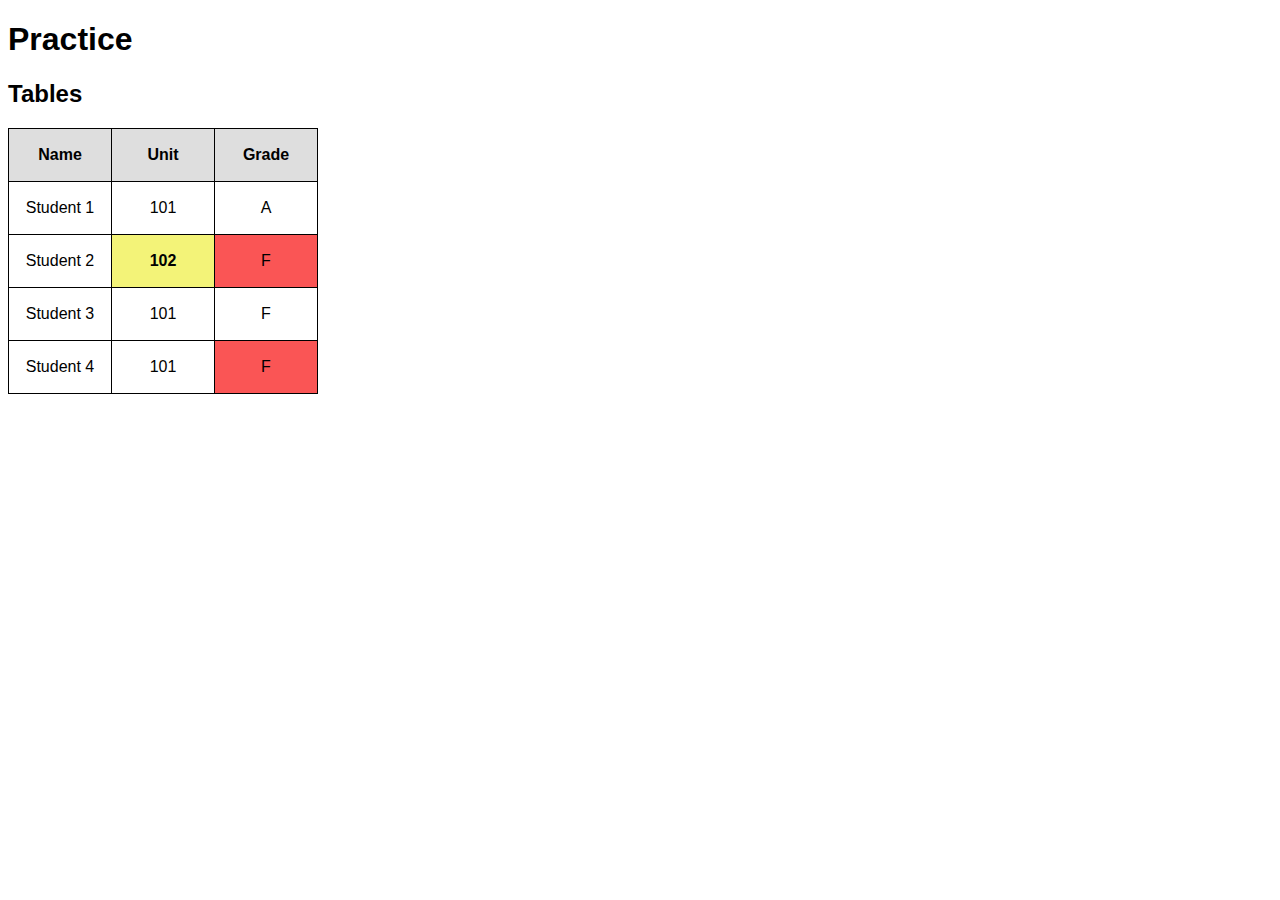
<file: NatGeo-Ch30-main/practice.html>
<!DOCTYPE html>
<html lang="en">
<head>
    <meta charset="UTF-8">
    <meta http-equiv="X-UA-Compatible" content="IE=edge">
    <meta name="viewport" content="width=device-width, initial-scale=1.0">
    <link rel="stylesheet" href="practice.css">
    <title>Document</title>
</head>
<body>
    <h1>Practice</h1>
    <!--table practice-->
    <h2>Tables</h2>
    <table>
        <tr>
            <th>Name</th>
            <th>Unit</th>
            <th>Grade</th>
        </tr>
        <tr>
            <td>Student 1</td>
            <td>101</td>
            <td>A</td>
        </tr>
        <tr>
            <td>Student 2</td>
            <td class="unit2"><b>102</b></td>
            <td class="fail">F</td>
        </tr>
        <tr>
            <td>Student 3</td>
            <td>101</td>
            <td>F</td>
        </tr>
        <tr>
            <td>Student 4</td>
            <td>101</td>
            <td class="fail">F</td>
        </tr>

    </table>
</body>
</html>
</file>
<file: NatGeo-Ch30-main/practice.css>
*{
    font-family: Arial, Helvetica, sans-serif;
}

table{
    border: 1px solid black;
    border-collapse: collapse;
}
td, th{
    border: 1px solid black;
    width: 100px;
    height: 50px;
    text-align: center;
}
th{
    background-color: #dedede;
}
.fail{
    background-color: rgb(250, 85, 85);
    color: black;
}
.unit2{
    background-color: rgb(243, 243, 120);
    
}
</file>
